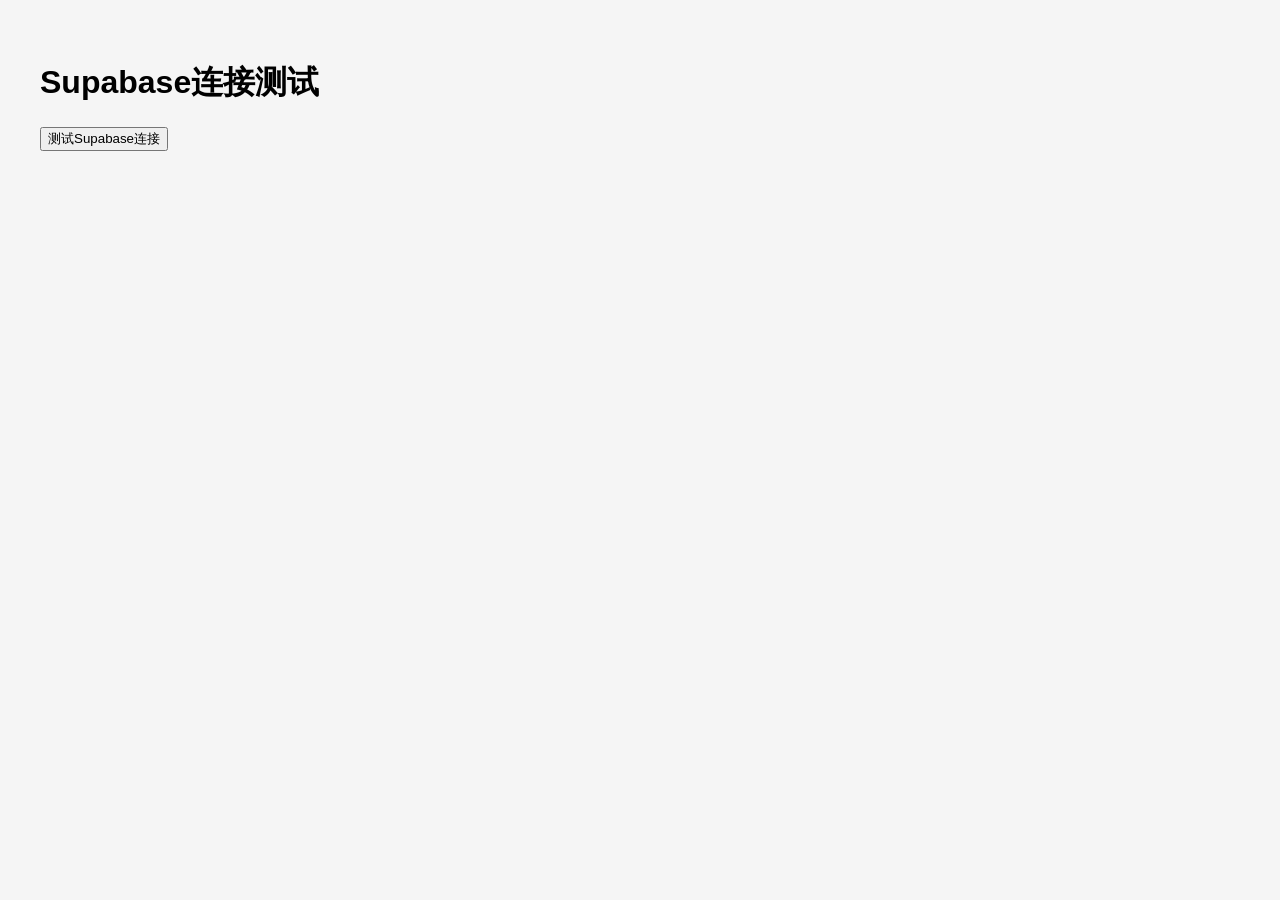
<file: supabase_test.html>
<!DOCTYPE html>
<html lang="zh-CN">
<head>
    <meta charset="UTF-8">
    <meta name="viewport" content="width=device-width, initial-scale=1.0">
    <title>Supabase连接测试</title>
    <style>
        body {
            font-family: Arial, sans-serif;
            margin: 20px;
            padding: 20px;
            background-color: #f5f5f5;
        }
        .result {
            margin-top: 20px;
            padding: 15px;
            border-radius: 5px;
        }
        .success {
            background-color: #d4edda;
            color: #155724;
            border: 1px solid #c3e6cb;
        }
        .error {
            background-color: #f8d7da;
            color: #721c24;
            border: 1px solid #f5c6cb;
        }
        pre {
            background-color: #f8f9fa;
            padding: 10px;
            border-radius: 5px;
            overflow-x: auto;
        }
    </style>
</head>
<body>
    <h1>Supabase连接测试</h1>
    <button onclick="testSupabase()">测试Supabase连接</button>
    <div id="result" class="result"></div>

    <script>
        function testSupabase() {
            const resultDiv = document.getElementById('result');
            resultDiv.innerHTML = '测试中...';
            
            // Supabase配置
            const supabaseUrl = 'https://iwpnajbmceobbkvwqtmy.supabase.co';
            const supabaseKey = 'sb_publishable_-FWZBtjD8_JcgoaupQSq0w_2KCvd-FT';
            
            console.log('开始测试Supabase连接...');
            console.log('Supabase URL:', supabaseUrl);
            console.log('Supabase Key:', supabaseKey);
            
            // 测试基本网络连接
            fetch('https://www.google.com')
                .then(response => {
                    if (response.ok) {
                        console.log('网络连接正常');
                        resultDiv.innerHTML += '<p class="success">网络连接正常</p>';
                    } else {
                        console.log('网络连接失败');
                        resultDiv.innerHTML += '<p class="error">网络连接失败</p>';
                    }
                })
                .catch(error => {
                    console.error('网络连接错误:', error);
                    resultDiv.innerHTML += `<p class="error">网络连接错误: ${error.message}</p>`;
                })
                .finally(() => {
                    // 测试Supabase API
                    console.log('测试Supabase API...');
                    resultDiv.innerHTML += '<h3>测试Supabase API...</h3>';
                    
                    fetch(`${supabaseUrl}/rest/v1/books?select=*`, {
                        method: 'GET',
                        headers: {
                            'apikey': supabaseKey,
                            'Authorization': `Bearer ${supabaseKey}`,
                            'Content-Type': 'application/json'
                        }
                    })
                    .then(response => {
                        console.log('Supabase响应状态:', response.status);
                        console.log('Supabase响应头:', response.headers);
                        
                        if (response.ok) {
                            return response.json();
                        } else {
                            throw new Error(`HTTP error! status: ${response.status}`);
                        }
                    })
                    .then(data => {
                        console.log('Supabase响应数据:', data);
                        resultDiv.innerHTML += '<p class="success">Supabase连接成功！</p>';
                        resultDiv.innerHTML += `<p>获取到 ${data.length} 条图书数据</p>`;
                        resultDiv.innerHTML += '<h4>数据示例:</h4>';
                        resultDiv.innerHTML += `<pre>${JSON.stringify(data.slice(0, 2), null, 2)}</pre>`;
                    })
                    .catch(error => {
                        console.error('Supabase连接错误:', error);
                        resultDiv.innerHTML += `<p class="error">Supabase连接错误: ${error.message}</p>`;
                        resultDiv.innerHTML += `<pre>${JSON.stringify(error, null, 2)}</pre>`;
                    });
                });
        }
    </script>
</body>
</html>
</file>
